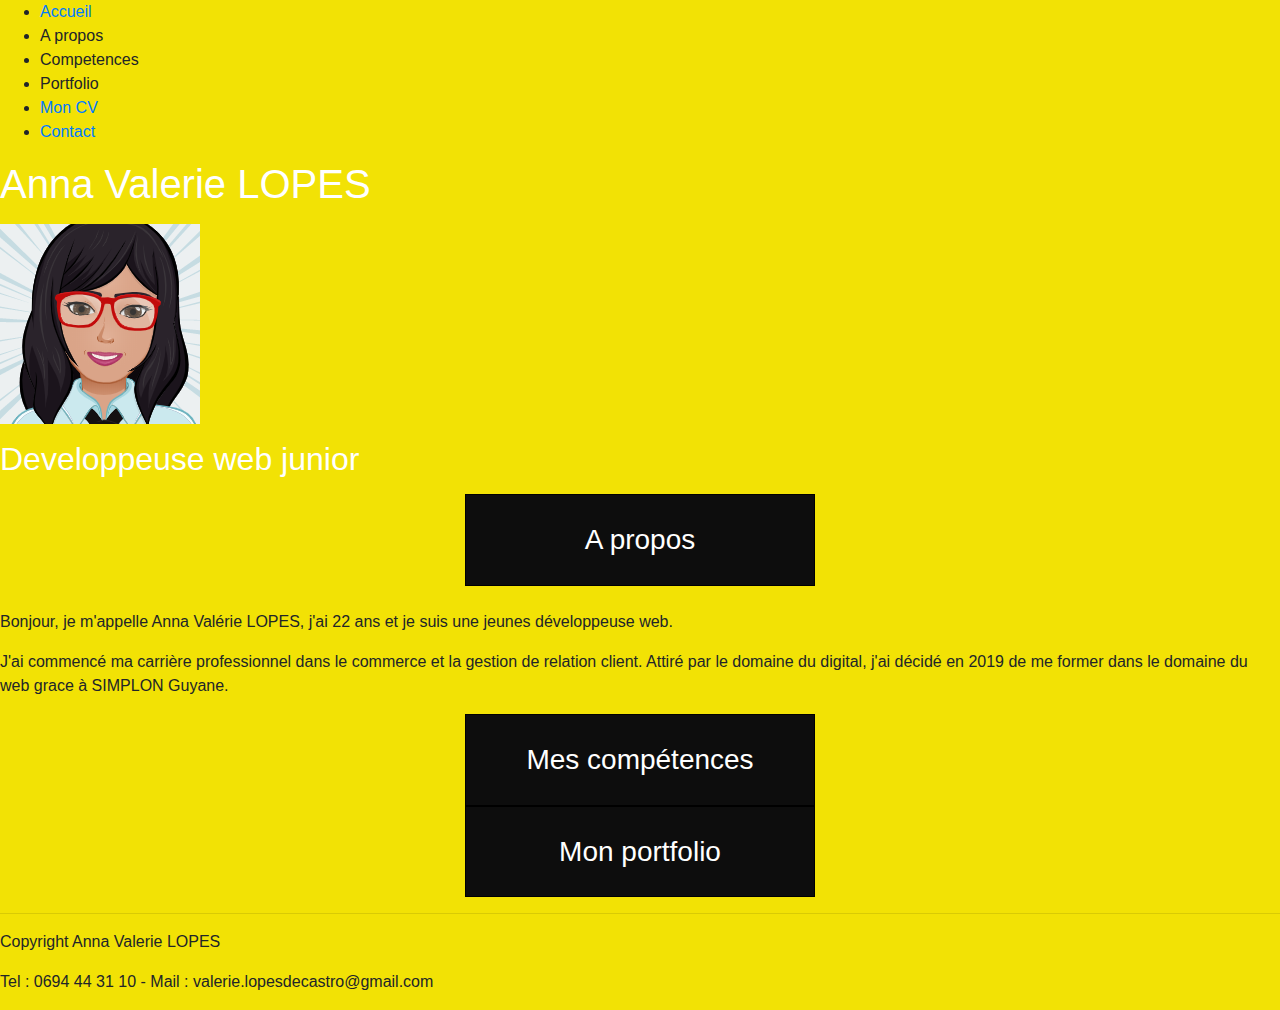
<file: code/index.html>
<!doctype html>
<html lang="fr">
<head>
  <meta charset="utf-8">
  <title>Accueil - Valerie LOPES</title>
  <link rel="stylesheet" href="https://stackpath.bootstrapcdn.com/bootstrap/4.3.1/css/bootstrap.min.css" integrity="sha384-ggOyR0iXCbMQv3Xipma34MD+dH/1fQ784/j6cY/iJTQUOhcWr7x9JvoRxT2MZw1T" crossorigin="anonymous">
  <link rel="stylesheet" href="css/styles.css">
  
</head>
<body>
  <!-- Ici commence la bare de menu de navigation -->
  <nav>
      <ul>
        <li><a href="./index.html" title="Accueil">Accueil</a></li>
        <li>A propos</li>
        <li>Competences</li>
        <li>Portfolio</li>
        <li><a href="./moncv.html" title="Mon CV">Mon CV</a></li>
        <li><a href="./contact.html" title="Contact">Contact</a></li>
      </ul>
    </nav>
  <!-- Ici commence le header sur ma page -->
<header>
<p><h1>Anna Valerie LOPES</h1></p>
<img src="images/Avatar_valerie_200px.png" alt="avatar Valerie LOPES">
<p><h2>Developpeuse web junior</h2></p>
</header>
<!-- Ici commence le contenue principal de la page -->
<main>
  <!-- Ici commence la section a propos -->
<section id="apropos">
<h3 class="titresection">A propos</h3><br>
<p>Bonjour, je m'appelle Anna Valérie LOPES, j'ai 22 ans et je suis une jeunes développeuse web.
</p>
<p>J'ai commencé ma carrière professionnel dans le commerce et la gestion de relation client. Attiré par le domaine du digital, j'ai décidé en 2019 de me former dans le domaine du web grace à SIMPLON Guyane.</p>
</section>
<!-- Ici commence la section mes compétences -->
<section id="competences"></section>
<h3 class="titresection">Mes compétences</h3>
<!-- Ici commence la section portfolio -->
<section id="portfolio"></section>
<h3 class="titresection">Mon portfolio</h3>
<!-- Ici commence la section appel à l'action(call to action) -->
<section id="calltoaction"></section>
</main>
<!-- Ici commence le footer pied de la page -->
<footer>
  <hr>
  <p>Copyright Anna Valerie LOPES</p>
  <p>Tel : 0694 44 31 10 - Mail : valerie.lopesdecastro@gmail.com</p>
</footer>

<!-- Ici je commence les Javascript -->
<script src="https://code.jquery.com/jquery-3.3.1.slim.min.js" integrity="sha384-q8i/X+965DzO0rT7abK41JStQIAqVgRVzpbzo5smXKp4YfRvH+8abtTE1Pi6jizo" crossorigin="anonymous"></script>
<script src="https://cdnjs.cloudflare.com/ajax/libs/popper.js/1.14.7/umd/popper.min.js" integrity="sha384-UO2eT0CpHqdSJQ6hJty5KVphtPhzWj9WO1clHTMGa3JDZwrnQq4sF86dIHNDz0W1" crossorigin="anonymous"></script>
<script src="https://stackpath.bootstrapcdn.com/bootstrap/4.3.1/js/bootstrap.min.js" integrity="sha384-JjSmVgyd0p3pXB1rRibZUAYoIIy6OrQ6VrjIEaFf/nJGzIxFDsf4x0xIM+B07jRM" crossorigin="anonymous"></script>
</body>
</html>
</file>
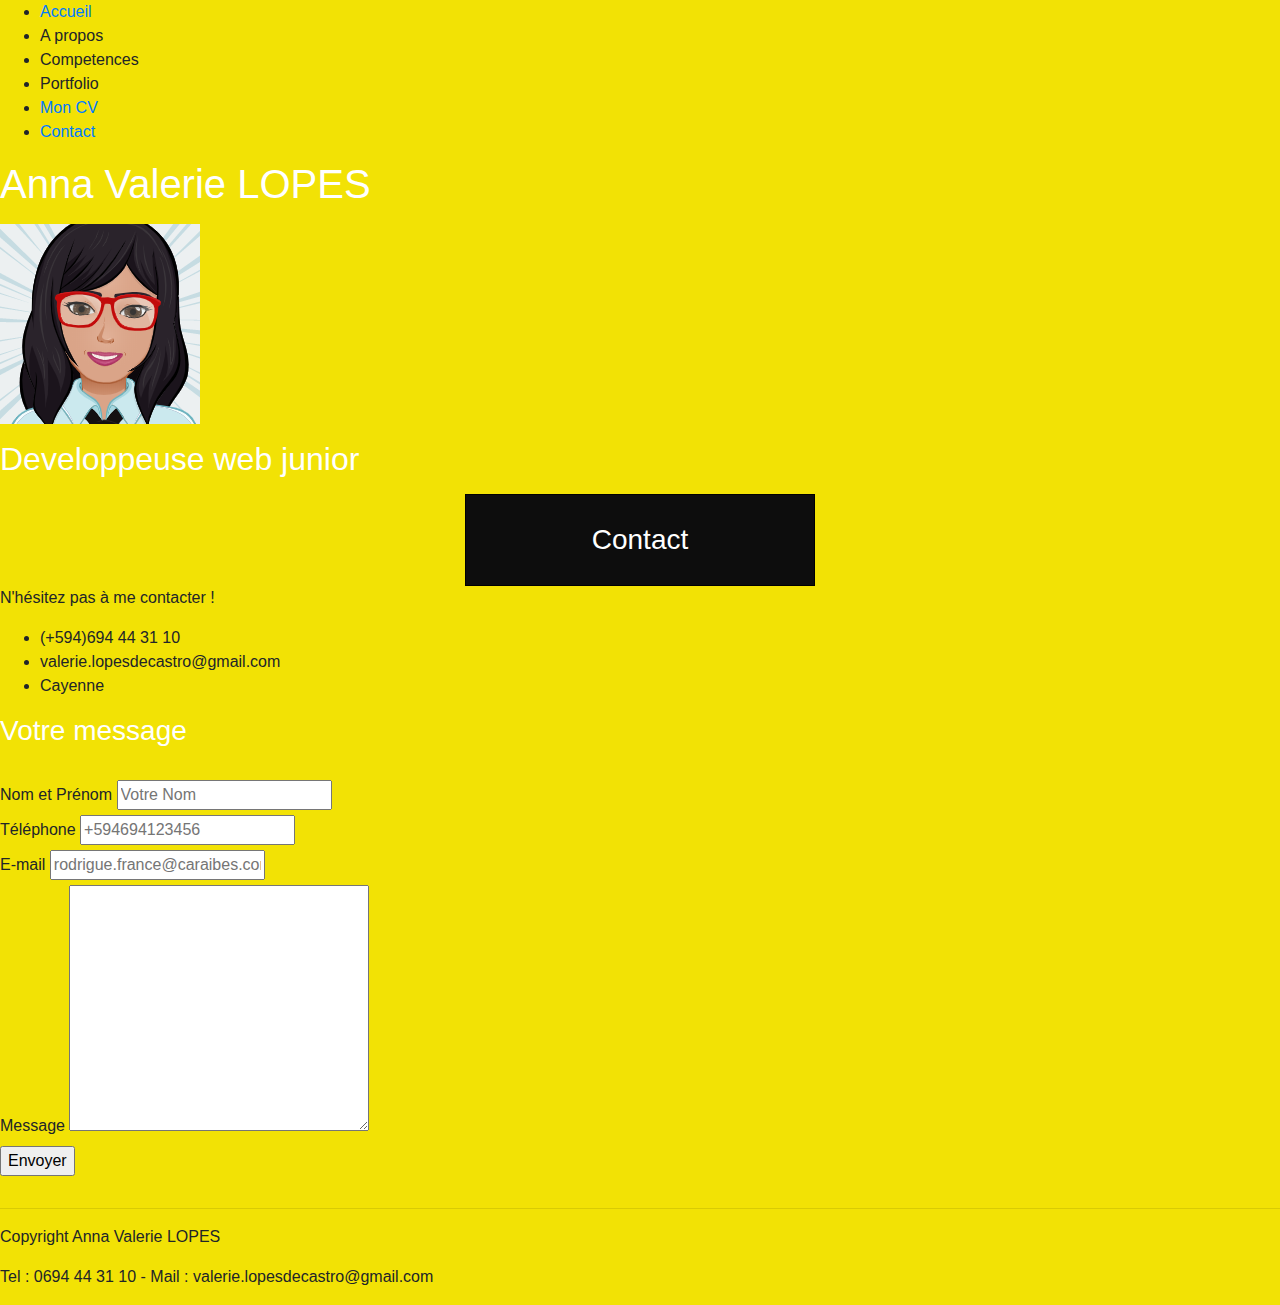
<file: code/contact.html>
<!doctype html>
<html lang="fr">
<head>
  <meta charset="utf-8">
  <title>Contact - Valerie LOPES</title>
  <link rel="stylesheet" href="https://stackpath.bootstrapcdn.com/bootstrap/4.3.1/css/bootstrap.min.css" integrity="sha384-ggOyR0iXCbMQv3Xipma34MD+dH/1fQ784/j6cY/iJTQUOhcWr7x9JvoRxT2MZw1T" crossorigin="anonymous">
  <link rel="stylesheet" href="css/styles.css">
  
</head>
<body>
  <!-- Ici commence la bare de menu de navigation -->
  <nav>
        <ul>
          <li><a href="./index.html" title="Accueil">Accueil</a></li>
          <li>A propos</li>
          <li>Competences</li>
          <li>Portfolio</li>
          <li><a href="./moncv.html" title="Mon CV">Mon CV</a></li>
          <li><a href="./contact.html" title="Contact">Contact</a></li>
        </ul>
      </nav>
  <!-- Ici commence le header sur ma page -->
<header>
<p><h1>Anna Valerie LOPES</h1></p>
<img src="images/Avatar_valerie_200px.png" alt="avatar Valerie LOPES">
<p><h2>Developpeuse web junior</h2></p>
</header>
<!-- Ici commence le contenue principal de la page -->
<main>
<h3 class="titresection">Contact</h3>
<div>
    <p class="texteimportant">N'hésitez pas à me contacter !</p>
    <ul>
            <li>(+594)694 44 31 10</li>
            <li>valerie.lopesdecastro@gmail.com</li>
            <li>Cayenne</li>   
    </ul>
        
</div>
<div>
    <h3>Votre message</h3><br>
    <form action="" method="post">

        <fieldset>
                <p>
                        <label for="nometprenom">Nom et Prénom</label>
                        <input type="text" name="nometprenom" id="nometprenom" placeholder="Votre Nom"><br> 
                  <label for="telephone">Téléphone</label>
                  <input type="tel" name="telephone" id="telephone" placeholder="+594694123456"><br>
                  <label for="mail">E-mail</label>
                  <input type="email" name="e-mail" id="mail" placeholder="rodrigue.france@caraibes.com"><br>
                  <label for="message">Message</label>
                <textarea name="message" id="message" cols="30" rows="10"></textarea><br>    
                  <input type="submit" value="Envoyer">
                  
                    </p>
        </fieldset>

    </form>
</div>
</main>
<!-- Ici commence le footer pied de la page -->
<footer>
        <hr>
        <p>Copyright Anna Valerie LOPES</p>
        <p>Tel : 0694 44 31 10 - Mail : valerie.lopesdecastro@gmail.com</p>
      </footer>      
<!-- Ici je commence les Javascript -->
<script src="https://code.jquery.com/jquery-3.3.1.slim.min.js" integrity="sha384-q8i/X+965DzO0rT7abK41JStQIAqVgRVzpbzo5smXKp4YfRvH+8abtTE1Pi6jizo" crossorigin="anonymous"></script>
<script src="https://cdnjs.cloudflare.com/ajax/libs/popper.js/1.14.7/umd/popper.min.js" integrity="sha384-UO2eT0CpHqdSJQ6hJty5KVphtPhzWj9WO1clHTMGa3JDZwrnQq4sF86dIHNDz0W1" crossorigin="anonymous"></script>
<script src="https://stackpath.bootstrapcdn.com/bootstrap/4.3.1/js/bootstrap.min.js" integrity="sha384-JjSmVgyd0p3pXB1rRibZUAYoIIy6OrQ6VrjIEaFf/nJGzIxFDsf4x0xIM+B07jRM" crossorigin="anonymous"></script>
</body>
</html>
</file>
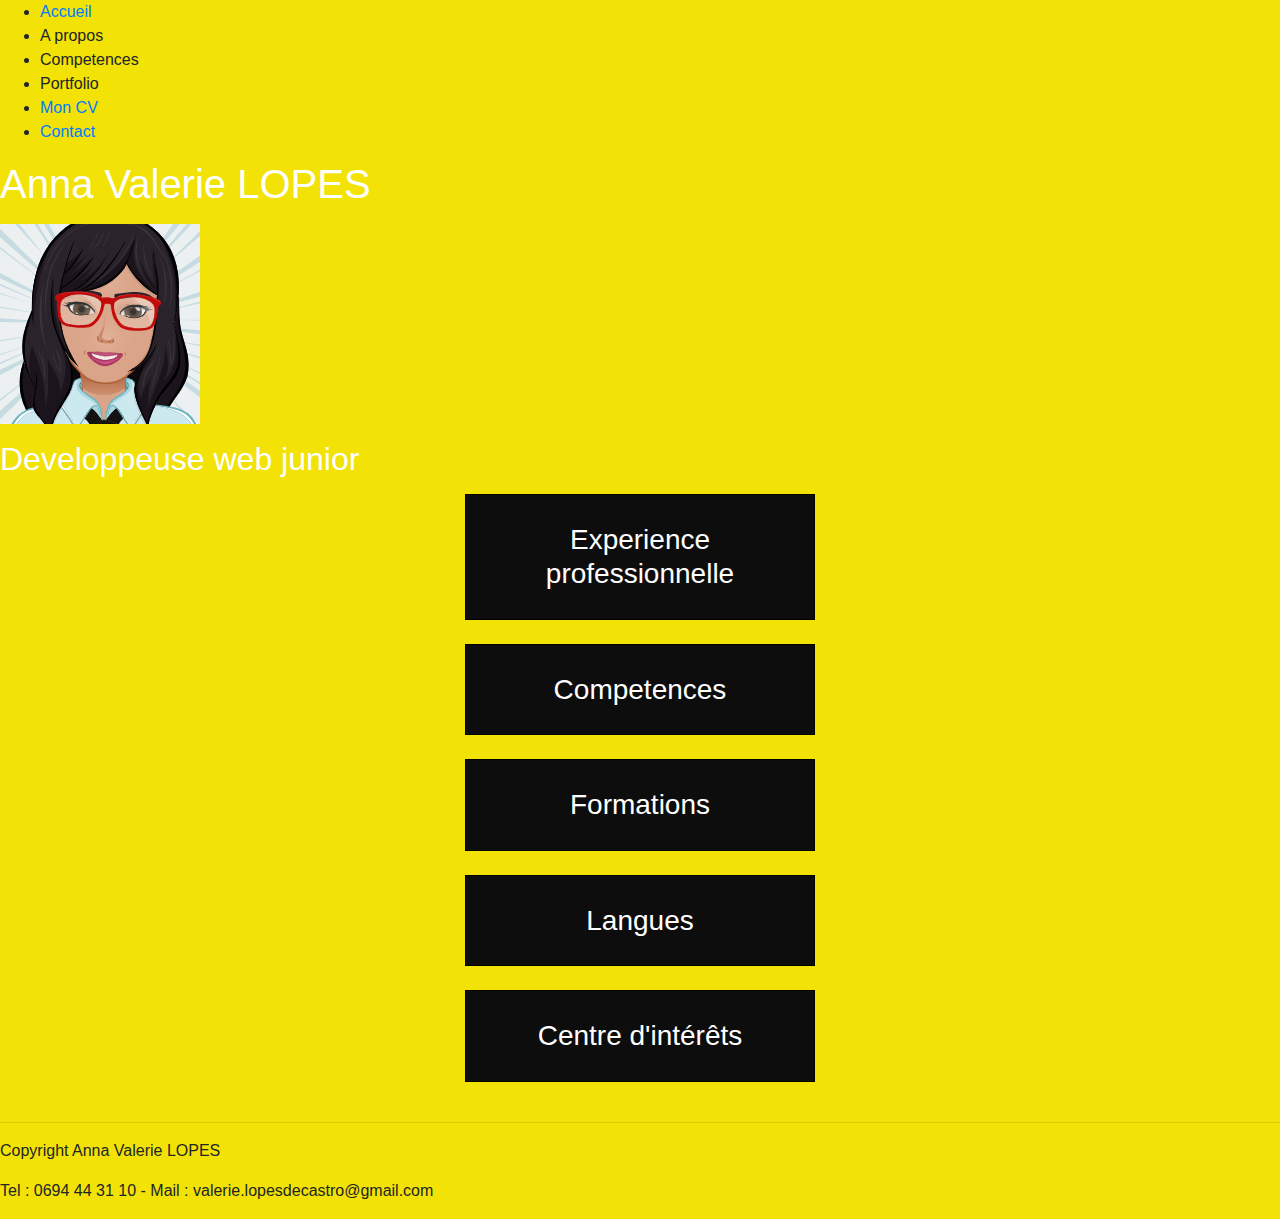
<file: code/moncv.html>
<!doctype html>
<html lang="fr">
<head>
  <meta charset="utf-8">
  <title>Mon CV - Valerie LOPES</title>
  <link rel="stylesheet" href="https://stackpath.bootstrapcdn.com/bootstrap/4.3.1/css/bootstrap.min.css" integrity="sha384-ggOyR0iXCbMQv3Xipma34MD+dH/1fQ784/j6cY/iJTQUOhcWr7x9JvoRxT2MZw1T" crossorigin="anonymous">
  <link rel="stylesheet" href="css/styles.css">
  
</head>
<body>
  <!-- Ici commence la bare de menu de navigation -->
  <nav>
    <ul>
      <li><a href="./index.html" title="Accueil">Accueil</a></li>
      <li>A propos</li>
      <li>Competences</li>
      <li>Portfolio</li>
      <li><a href="./moncv.html" title="Mon CV">Mon CV</a></li>
      <li><a href="./contact.html" title="Contact">Contact</a></li>
    </ul>
  </nav>
  <!-- Ici commence le header sur ma page -->
<header>
<p><h1>Anna Valerie LOPES</h1></p>
<img src="images/Avatar_valerie_200px.png" alt="avatar Valerie LOPES">
<p><h2>Developpeuse web junior</h2></p>
</header>
<!-- Ici commence le contenue principal de la page -->
<main>
<!-- Ici commence la section de mon experience professionnelle. -->
<section>
    <h3 class="titresection">Experience professionnelle</h3><br>
</section>
<!-- ici commence la section de mes competences -->
<section>
<h3 class="titresection">Competences</h3><br>
</section>
<!-- Ici commence la section de mes formations -->
<section>
<h3 class="titresection">Formations</h3><br>
</section>
<!-- Ici commence la section de mes langues -->
<section>
<h3 class="titresection">Langues</h3><br>
</section>
<!-- Ici commence la section de mes centres d'intérêts -->
<section>
<h3 class="titresection">Centre d'intérêts</h3><br>
</section>



</main>
<!-- Ici commence le footer pied de la page -->
<footer>
        <hr>
        <p>Copyright Anna Valerie LOPES</p>
        <p>Tel : 0694 44 31 10 - Mail : valerie.lopesdecastro@gmail.com</p>
      </footer>      
<!-- Ici je commence les Javascript -->
<script src="https://code.jquery.com/jquery-3.3.1.slim.min.js" integrity="sha384-q8i/X+965DzO0rT7abK41JStQIAqVgRVzpbzo5smXKp4YfRvH+8abtTE1Pi6jizo" crossorigin="anonymous"></script>
<script src="https://cdnjs.cloudflare.com/ajax/libs/popper.js/1.14.7/umd/popper.min.js" integrity="sha384-UO2eT0CpHqdSJQ6hJty5KVphtPhzWj9WO1clHTMGa3JDZwrnQq4sF86dIHNDz0W1" crossorigin="anonymous"></script>
<script src="https://stackpath.bootstrapcdn.com/bootstrap/4.3.1/js/bootstrap.min.js" integrity="sha384-JjSmVgyd0p3pXB1rRibZUAYoIIy6OrQ6VrjIEaFf/nJGzIxFDsf4x0xIM+B07jRM" crossorigin="anonymous"></script>
</body>
</html>
</file>
<file: code/css/styles.css>
/* PARAMETRES GLOBAUX */
body{
    background-color: #F2E205;
}
h1,h2,h3,h4,h5,h6{
   color: white;
}
.titresection{
    width: 350px;
    border: 1px solid black;
    background-color: #0D0D0D;
    margin: 1.5em;
    padding: 1em;
    text-align: center;
    margin: auto;
}




/* SECTION A PROPOS */



/* SECTION MES COMPETENCES */



/* SECTION CONTACT */
</file>
